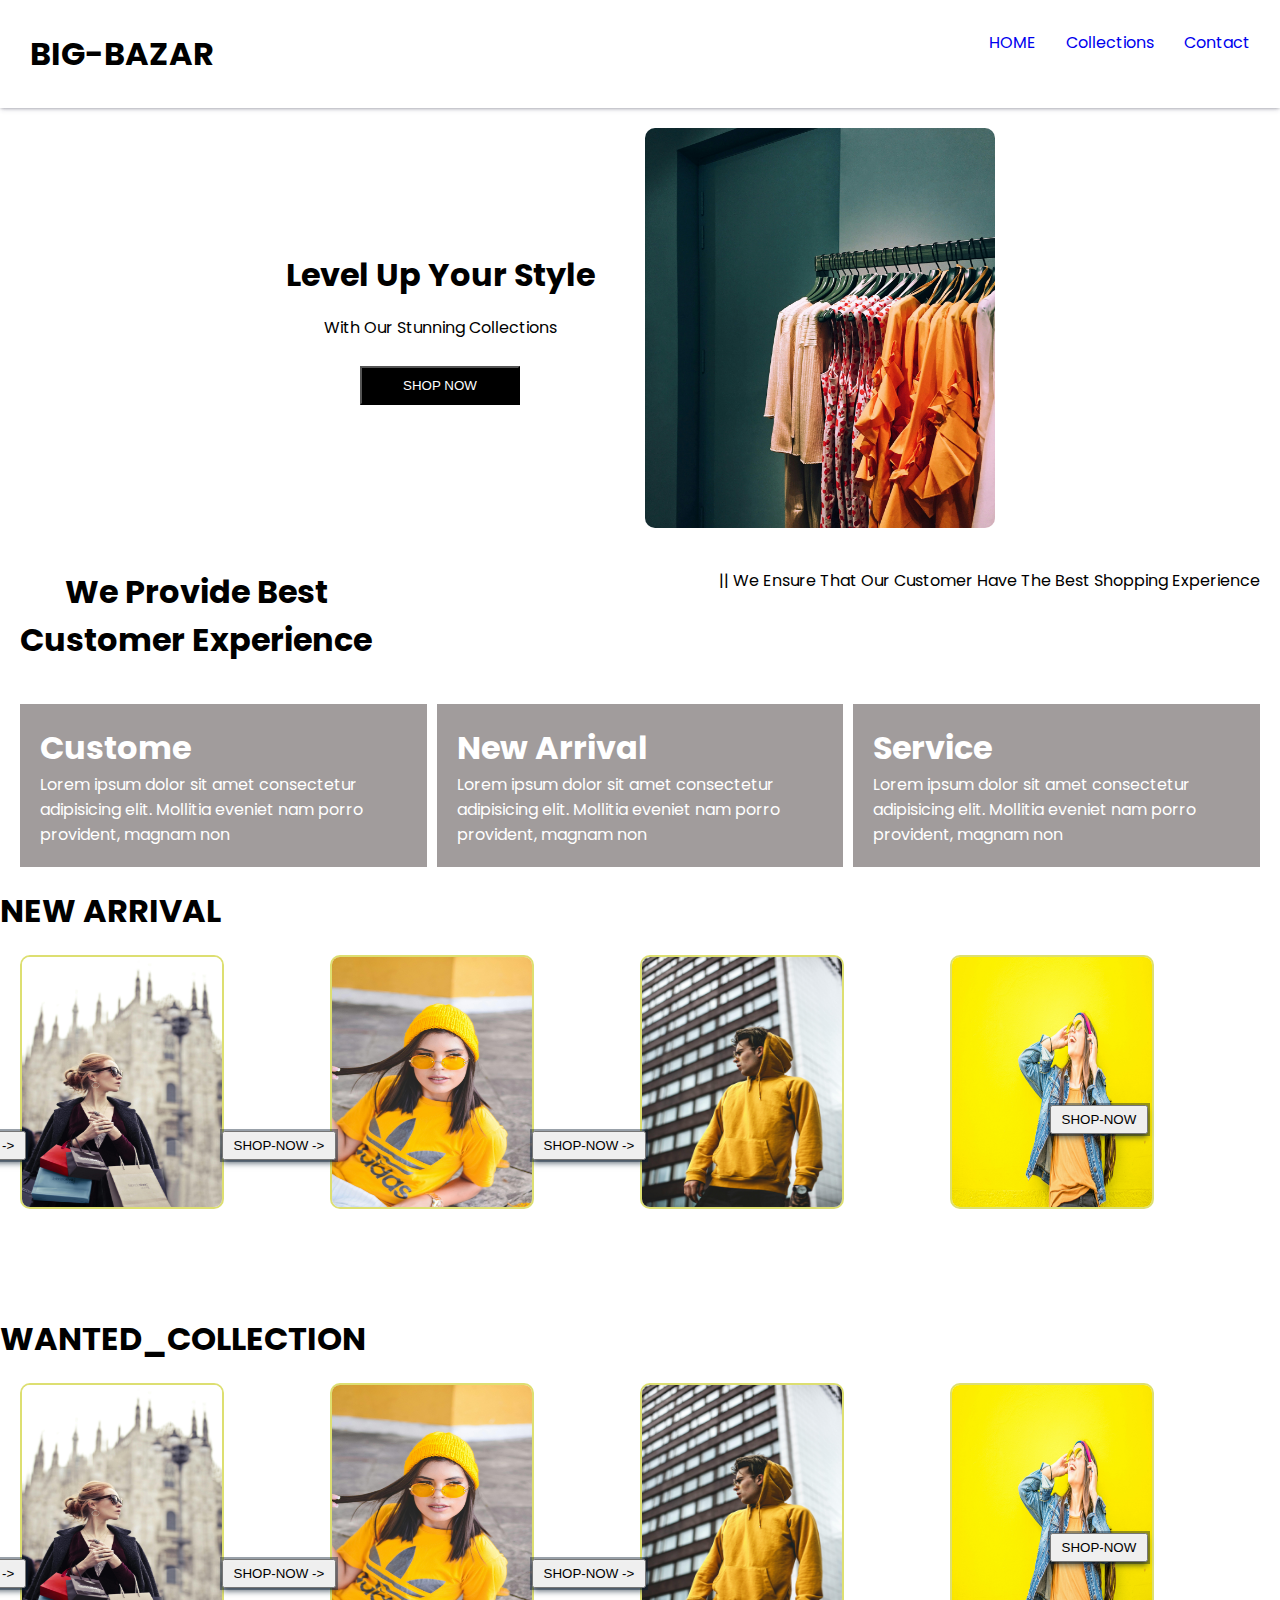
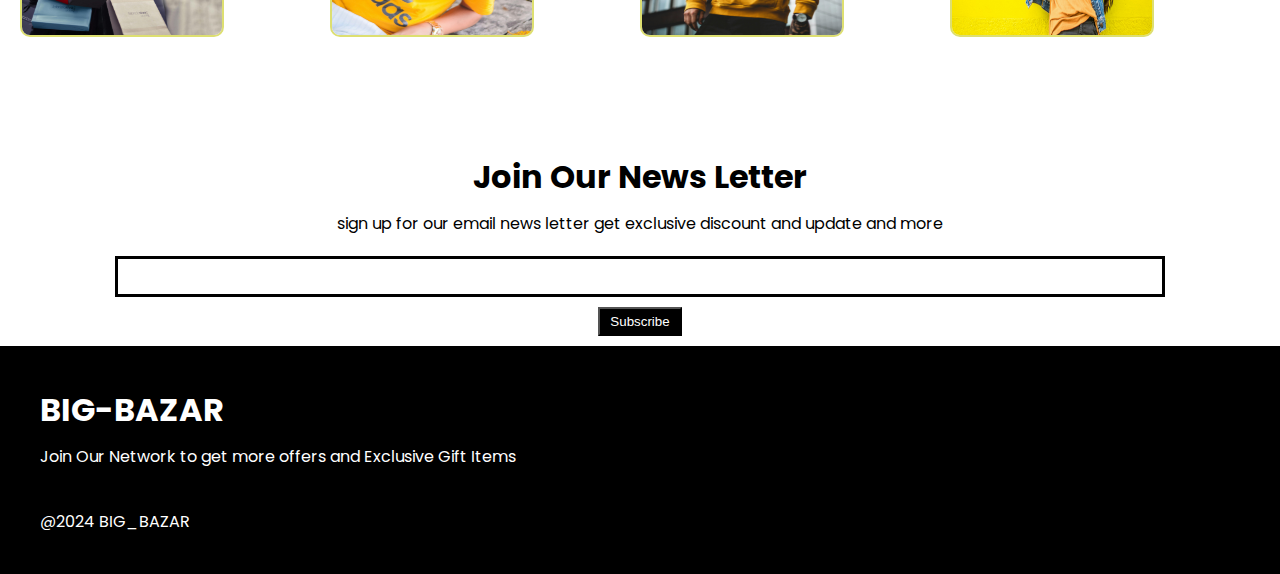
<file: index.html>
<!DOCTYPE html>
<html lang="en">

<head>
    <meta charset="UTF-8">
    <meta name="viewport" content="width=device-width, initial-scale=1.0">
    <title>Shopping-E-Commerce</title>
    <!--my  css linked here -->
    <link rel="stylesheet" href="style.css">
    <!--my css --- link fonts  -->
    <link rel="preconnect" href="https://fonts.googleapis.com">
    <link rel="preconnect" href="https://fonts.gstatic.com" crossorigin>
    <link
        href="https://fonts.googleapis.com/css2?family=Poppins:ital,wght@0,100;0,200;0,300;0,400;0,500;0,600;0,700;0,800;0,900;1,100;1,200;1,300;1,400;1,500;1,600;1,700;1,800;1,900&display=swap"
        rel="stylesheet">
    <!-- font awesome icons  -->
    <link rel="stylesheet" href="https://cdnjs.cloudflare.com/ajax/libs/font-awesome/6.5.2/css/all.min.css"
        integrity="sha512-SnH5WK+bZxgPHs44uWIX+LLJAJ9/2PkPKZ5QiAj6Ta86w+fsb2TkcmfRyVX3pBnMFcV7oQPJkl9QevSCWr3W6A=="
        crossorigin="anonymous" referrerpolicy="no-referrer" />

</head>

<body>
    <!-- nav bar  -->
    <nav class="Navbar">
        <h1 class="Nav-head">BIG-BAZAR</h1>
        <div class="Navbar-links">
            <p class="Navbar-para"><a href="index.html">HOME</a> </p>
            <p class="Navbar-para"><a href="collection.html" target="_blank">Collections</a></p>
            <p class="Navbar-para"> <a href="contact.html" target="_blank">Contact</a></p>
        </div>
        <div class="toggle-menu" onclick="showSIdeNavBar()">
            <i class="fa-solid fa-bars"></i>
        </div>
    </nav>
    <!-- Side Nav Bar  -->
    <div class="Side-Navbar">
        <p class="close-navbar" onclick="closeSIdeNavBar()" style="text-align: right;">
            <i class="fa-solid fa-circle-xmark" style="font-size: xx-large; "></i>
        </p>
        <div class="Side-Navbar-links">
            <p class="Side-Navbar-para"><a href="index.html" target="_blank">HOME</a> </p>
            <p class="Side-Navbar-para"><a href="collection.html" target="_blank">Collections</a></p>
            <p class="Side-Navbar-para"> <a href="contact.html" target="_blank">Contact</a></p>
        </div>
    </div>
    <!-- header section -->

    <div class="header">
        <div class="header-list">
            <h1>Level Up Your Style</h1>
            <p>With Our Stunning Collections</p>
            <a href="contact.html" target="_blank"><button class="header-btn">SHOP NOW</button></a>
        </div>
        <div class="header-image">
            <img class="header-img" src="img/fashion.jpg" style="width: 350px; height: 400px; border-radius: 10px;"
                alt="">
        </div>
    </div>

    <!-- services -->
    <div class="service">
        <div class="service-section-1">
            <h1>We Provide Best</h1>
            <h1>Customer Experience</h1>
        </div>
        <div class="service-section-2">
            <p> || We Ensure That Our Customer Have The Best Shopping Experience</p>
        </div>
    </div>
    <div class="service-section-3">
        <div class="service-exp">
            <i class="fa-solid fa-face-smile"></i>
            <h1>Custome</h1>
            <p>Lorem ipsum dolor sit amet consectetur adipisicing elit. Mollitia eveniet nam porro provident, magnam
                non  </p>
        </div>

        <div class="service-exp">
            <i class="fa-solid fa-face-smile"></i>
            <h1>New Arrival</h1>
            <p>Lorem ipsum dolor sit amet consectetur adipisicing elit. Mollitia eveniet nam porro provident, magnam
                non  </p>
        </div>

        <div class="service-exp">
            <i class="fa-solid fa-face-smile"></i>
            <h1>Service</h1>
            <p>Lorem ipsum dolor sit amet consectetur adipisicing elit. Mollitia eveniet nam porro provident, magnam
                non  </p>
        </div>
    </div>

    <!-- New Arrival -->
    <div>
        <h1 class="head-of-Arrival">NEW ARRIVAL</h1>
    </div>
    <div class="new-arrival">
        <div class="new-arrival-container">
            <img src="img/image-one (1).jpg" style="width: 200px; height: 250px; "alt="">
            <button class="arrival-btn" >SHOP-NOW -></button>
        </div>
        <div class="new-arrival-container">
            <img src="img/image-two.jpg" style="width: 200px; height: 250px; "alt="">
            <button class="arrival-btn">SHOP-NOW -></button>
        </div>
        <div class="new-arrival-container">
            <img src="img/image-three.jpg" style="width: 200px; height: 250px; "alt="">
            <button class="arrival-btn">SHOP-NOW -></button>
        </div>
        <div class="new-arrival-container">
            <img src="img/image-four.jpg" style="width: 200px; height: 250px; "alt="">
            <button class="arrival-btn">SHOP-NOW <i class="fa-solid fa-arrow-right"></i></button>
        </div>
    </div>

    <!-- famous -->
    <div>
        <h1>WANTED_COLLECTION</h1>
    </div>
    <div class="new-arrival">
        <div class="new-arrival-container">
            <img src="img/image-one (1).jpg" style="width: 200px; height: 250px; "alt="">
            <button class="arrival-btn" >SHOP-NOW -></button>
        </div>
        <div class="new-arrival-container">
            <img src="img/image-two.jpg" style="width: 200px; height: 250px; "alt="">
            <button class="arrival-btn">SHOP-NOW -></button>
        </div>
        <div class="new-arrival-container">
            <img src="img/image-three.jpg" style="width: 200px; height: 250px; "alt="">
            <button class="arrival-btn">SHOP-NOW -></button>
        </div>
        <div class="new-arrival-container">
            <img src="img/image-four.jpg" style="width: 200px; height: 250px; "alt="">
            <button class="arrival-btn">SHOP-NOW <i class="fa-solid fa-arrow-right"></i></button>
        </div>
    </div>

    <!-- news -->
    <div class="news">
        <h1 class="news-heading">Join Our News Letter</h1>
        <p class="news-para">sign up for our email news letter get exclusive discount and update and more </p>
        <div class="sub-news">
            <input type="text" class="news-input">
        </div>
        <button class="news-button">Subscribe</button>
    </div>

    <!-- footer -->
    <div class="footer">
        <h1>BIG-BAZAR</h1>
        <p>Join Our Network to get more offers and Exclusive Gift Items</p>
        <div class="network">
            <p><i class="fa-brands fa-facebook"></i></p>
            <p><i class="fa-brands fa-instagram"></i></p>
            <p><i class="fa-brands fa-x-twitter"></i></p>
            <p><i class="fa-brands fa-whatsapp"></i></p>
        </div>
        <p>
            @2024 BIG_BAZAR
        </p>
    </div>
    
    <script src="script.js"></script>
</body>

</html>
</file>
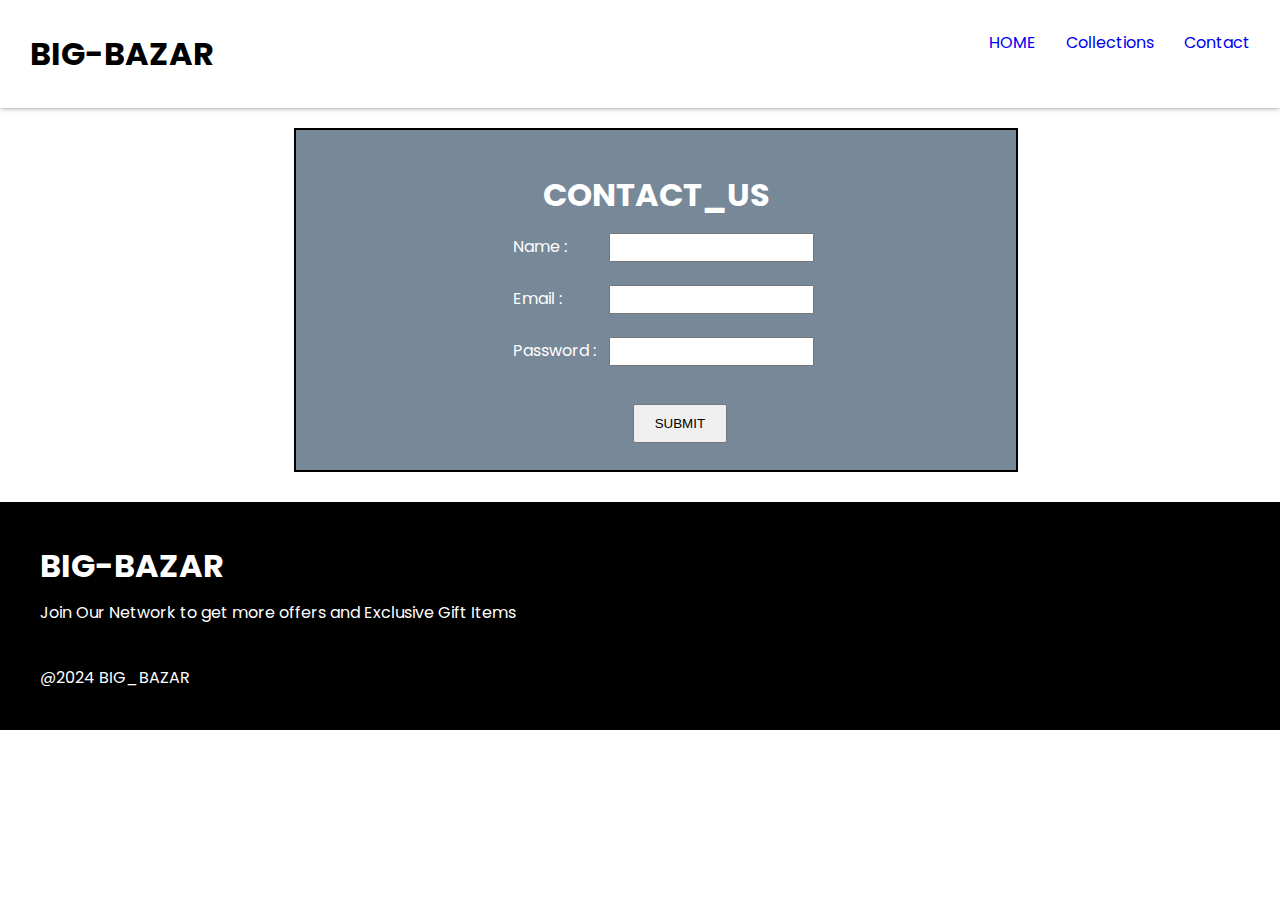
<file: contact.html>
<!DOCTYPE html>
<html lang="en">

<head>
    <meta charset="UTF-8">
    <meta name="viewport" content="width=device-width, initial-scale=1.0">
    <title>Contact-Us</title>
    <!--my  css linked here -->
    <link rel="stylesheet" href="style.css">
    <!--my css --- link fonts  -->
    <link rel="preconnect" href="https://fonts.googleapis.com">
    <link rel="preconnect" href="https://fonts.gstatic.com" crossorigin>
    <link
        href="https://fonts.googleapis.com/css2?family=Poppins:ital,wght@0,100;0,200;0,300;0,400;0,500;0,600;0,700;0,800;0,900;1,100;1,200;1,300;1,400;1,500;1,600;1,700;1,800;1,900&display=swap"
        rel="stylesheet">
    <!-- font awesome icons  -->
    <link rel="stylesheet" href="https://cdnjs.cloudflare.com/ajax/libs/font-awesome/6.5.2/css/all.min.css"
        integrity="sha512-SnH5WK+bZxgPHs44uWIX+LLJAJ9/2PkPKZ5QiAj6Ta86w+fsb2TkcmfRyVX3pBnMFcV7oQPJkl9QevSCWr3W6A=="
        crossorigin="anonymous" referrerpolicy="no-referrer" />
</head>

<body>
    <nav class="Navbar">
        <h1 class="Nav-head">BIG-BAZAR</h1>
        <div class="Navbar-links">
            <p class="Navbar-para"><a href="index.html">HOME</a> </p>
            <p class="Navbar-para"><a href="collection.html" target="_blank">Collections</a></p>
            <p class="Navbar-para"> <a href="contact.html" target="_blank">Contact</a></p>
        </div>
        <div class="toggle-menu" onclick="showSIdeNavBar()">
            <i class="fa-solid fa-bars"></i>
        </div>
    </nav>
    <!-- Side Nav Bar  -->
    <div class="Side-Navbar">
        <p class="close-navbar" onclick="closeSIdeNavBar()" style="text-align: right;">
            <i class="fa-solid fa-circle-xmark" style="font-size: xx-large; "></i>
        </p>
        <div class="Side-Navbar-links">
            <p class="Side-Navbar-para"><a href="index.html" target="_blank">HOME</a> </p>
            <p class="Side-Navbar-para"><a href="collection.html" target="_blank">Collections</a></p>
            <p class="Side-Navbar-para"> <a href="contact.html" target="_blank">Contact</a></p>
        </div>
    </div>
    <!-- contact -->
    <div class="contact">
        <div>
            <h1>CONTACT_US</h1>
        </div>
        <form>
            <table>
                <tr>
                    <td>Name :</td>
                    <td><input class="contact-input" type="text"></td>
                </tr>
                <tr>
                    <td>Email :</td>
                    <td><input class="contact-input"  type="email"></td>
                </tr>
                <tr>
                    <td>Password :</td>
                    <td><input class="contact-input"  type="password"></td>
                </tr>
                <tr>
                    <td><button type="submit" class="contact-btn">SUBMIT</button></td>
                </tr>



            </table>
        </form>
    </div>
    <!-- footer -->
    <div class="footer">
        <h1>BIG-BAZAR</h1>
        <p>Join Our Network to get more offers and Exclusive Gift Items</p>
        <div class="network">
            <p><i class="fa-brands fa-facebook"></i></p>
            <p><i class="fa-brands fa-instagram"></i></p>
            <p><i class="fa-brands fa-x-twitter"></i></p>
            <p><i class="fa-brands fa-whatsapp"></i></p>
        </div>
        <p>
            @2024 BIG_BAZAR
        </p>
    </div>


</body>

</html>
</file>
<file: style.css>
* {
    padding: 0;
    margin: 0;
}

body {
    font-family: "Poppins", sans-serif;
    font-weight: 400;
    font-style: normal;
    overflow-x: hidden;
}

.Navbar {
    display: flex;
    justify-content: space-between;
    text-align: center;
    padding: 30px;
    box-shadow: rgba(50, 50, 93, 0.25) 0px 2px 5px -1px, rgba(0, 0, 0, 0.3) 0px 1px 3px -1px;
}

.Navbar-links {
    display: flex;
    flex-direction: row;
    column-gap: 30px;
}

.Navbar-para {
    display: flex;
    flex-direction: row;
    column-gap: 20px;
}

.Navbar-para a {
    text-decoration: none;
}

.Navbar-para a:hover {
    text-decoration: underline
}

.toggle-menu {
    display: none;
    font-size: larger;
}

/* Side _ NavBar -styles */
.Side-Navbar {
    background-color: grey;
    width: 20%;
    height: 100%;
    position: fixed;
    top: 0;
    left: 0;
    color: white;
    padding: 20px;
    display: none;
    transition: 1s;
}

.Side-Navbar-links {
    display: flex;
    flex-direction: column;
    row-gap: 30px;
}

.Side-Navbar-para a {
    text-decoration: none;
    color: white;
}

.Side-Navbar-para a :hover {
    text-decoration: underline;
}

.header {

    display: flex;
    flex-direction: row;
    justify-content: center;
    align-items: center;
    gap: 50px;
    padding: 20px;
    text-align: center;
}

.header-list {
    display: flex;
    flex-direction: column;
    gap: 1rem;
}

.header-img {
    display: block;
}

.header-btn {
    width: 10rem;
    height: auto;
    padding: 10px 20px 10px 20px;
    background-color: black;
    color: white;
    position: relative;
    margin-top: 10px;

}

/* service */
.service {
    display: flex;
    justify-content: space-between;
    text-align: center;
    padding: 20px;

}

.service-section-3 {
    display: flex;
    justify-content: space-between;
    align-items: center;
    gap: 10px;
    padding: 20px;
}

.service-exp {
    background-color: rgb(161, 156, 156);
    color: white;
    gap: 10px;
    padding: 20px;
}

/* new arrival */
.new-arrival {
    display: flex;
    justify-content: space-between;
    flex-wrap: wrap;
    padding: 20px;
}

.new-arrival-container {
    position: relative;
    flex-basis: 25%;

}

.new-arrival-container img {
    border: 2px solid rgb(221, 223, 113);
    border-radius: 10px;
}

.arrival-btn {
    padding: 5px 10px 5px 10px;
    margin-bottom: 50px;
    position: relative;
    right: 35%;
    bottom: 25%;
    box-shadow: rgba(6, 24, 44, 0.4) 0px 0px 0px 2px, rgba(6, 24, 44, 0.65) 0px 4px 6px -1px, rgba(255, 255, 255, 0.08) 0px 1px 0px inset;

}


/* news */
.news {
    display: flex;
    flex-direction: column;
    align-items: center;
    gap: 10px;
    padding: 10px;
}

.news-input {
    width: 80vw;
    padding: 10px;
    margin-top: 10px;
    border: solid black 3px;
}

.news-button {
    padding: 5px 10px 5px 10px;
    background-color: black;
    color: white;

}

.footer {
    width: 100vw;
    background-color: black;
    color: white;
    display: flex;
    flex-direction: column;
    gap: 10px;
    padding: 40px;
    row-gap: 10px;
}

.network {
    display: flex;
    justify-content: space-between;
    padding: 10px;
    width: 10vw;

}

/* collections Styles */

.product-container {
    margin-top: 20px;
}

.product-search {
    display: flex;
    justify-content: space-between;
    align-items: center;
    width: 80%;
    border: 2px solid black;
    border-radius: 20px;
    padding: 10px;
    margin: auto;
}

.input-search {
    border: none;
    text-decoration: transparent;
    width: 100%;
}

.product-search :focus {
    outline: none;
}

.products {
    width: 100vw;
    height: auto;
    display: flex;
    flex-wrap: wrap;
    justify-content: space-around;
    padding: 10px;
    gap: 10px;
    margin: auto;
}

.product-box {
    position: relative;
    flex-basis: 20%;

}

.product-box img {
    border-radius: 10px;
}

/* contact */
.contact {
    background-color: lightslategrey;
    border: solid black 2px;
    color: white;
    display: flex;
    flex-direction: column;
    justify-content: center;
    width: 50vw;
    height: auto;
    padding: 40px;
    margin: 20px 0px 30px 0px;
    line-height: 50px;
    position: relative;
    left: 23vw;
}

.contact div {
    display: flex;
    justify-content: center;
}

.contact form {
    display: flex;
    justify-content: center;
}

.contact-btn {
    padding: 10px 20px 10px 20px;
    position: relative;
    top: 20px;
    left: 120px;
}

.contact-input {
    width: 100%;
    padding: 5px;

}














/* media query  */
@media screen and (max-width:600px) {
    .toggle-menu {
        display: block;
        font-size: larger;
    }
}

@media screen and (max-width:700px) {
    .Navbar-para {
        display: none;
    }
}

@media screen and (max-width:600px) {
    .Side-Navbar {
        display: block;
    }
}

@media screen and (max-width:700px) {
    .header-image {
        display: none;
    }
}

@media screen and (max-width:700px) {
    .service {
        display: none;
    }
}

@media screen and (max-width:700px) {
    .service-section-3 {
        flex-direction: column;
    }
}
</file>
